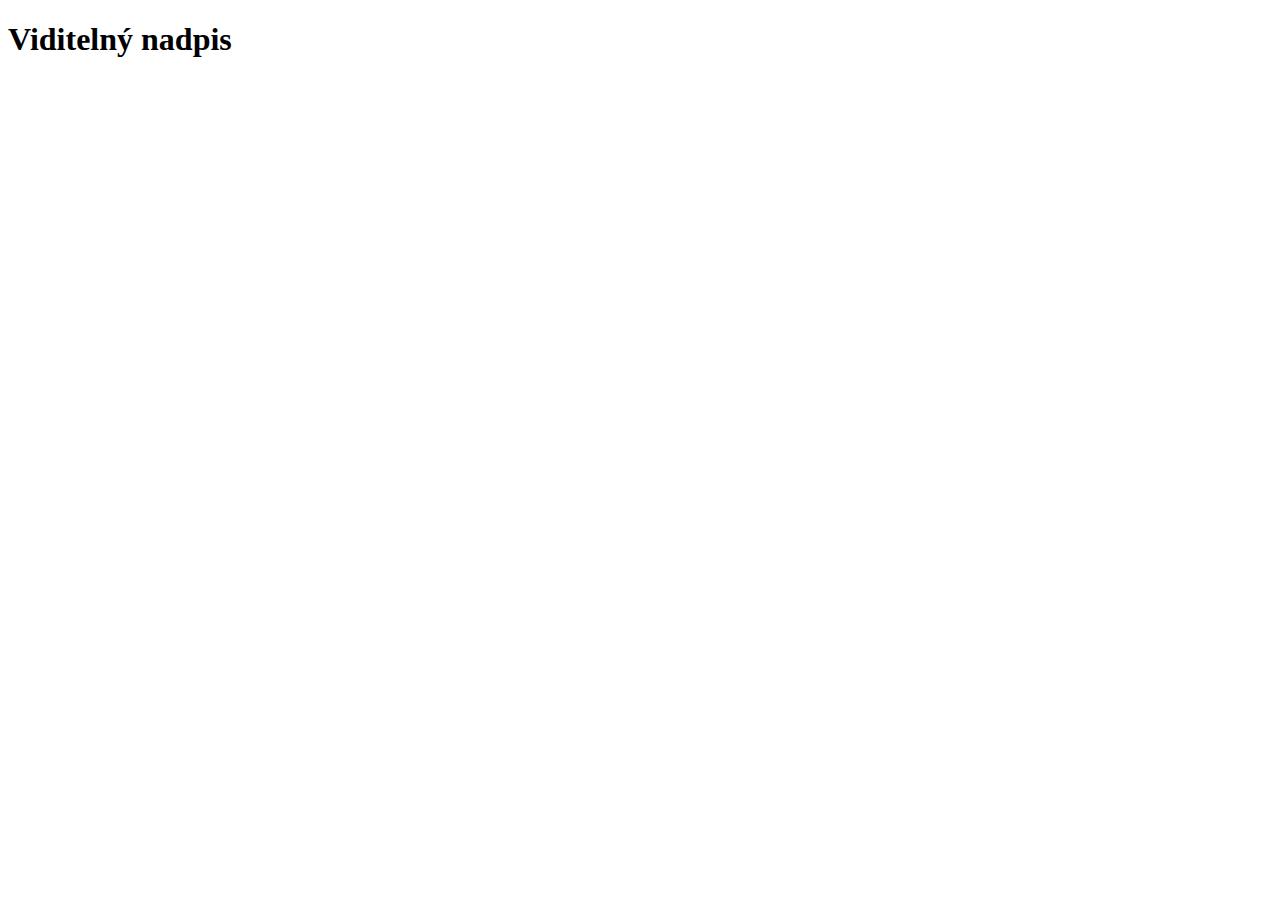
<file: code-snippets/html/comment.html>
<!DOCTYPE html>
<html lang="cs">
  <head>
    <title>Dokument</title>
  </head>
  <body>
    <!-- Toto je komentář k nadpisu -->
    <h1>Viditelný nadpis</h1>
    <!-- <h2>Tento nadpis nebude viditelný</h2> -->
  </body>
</html>
</file>
